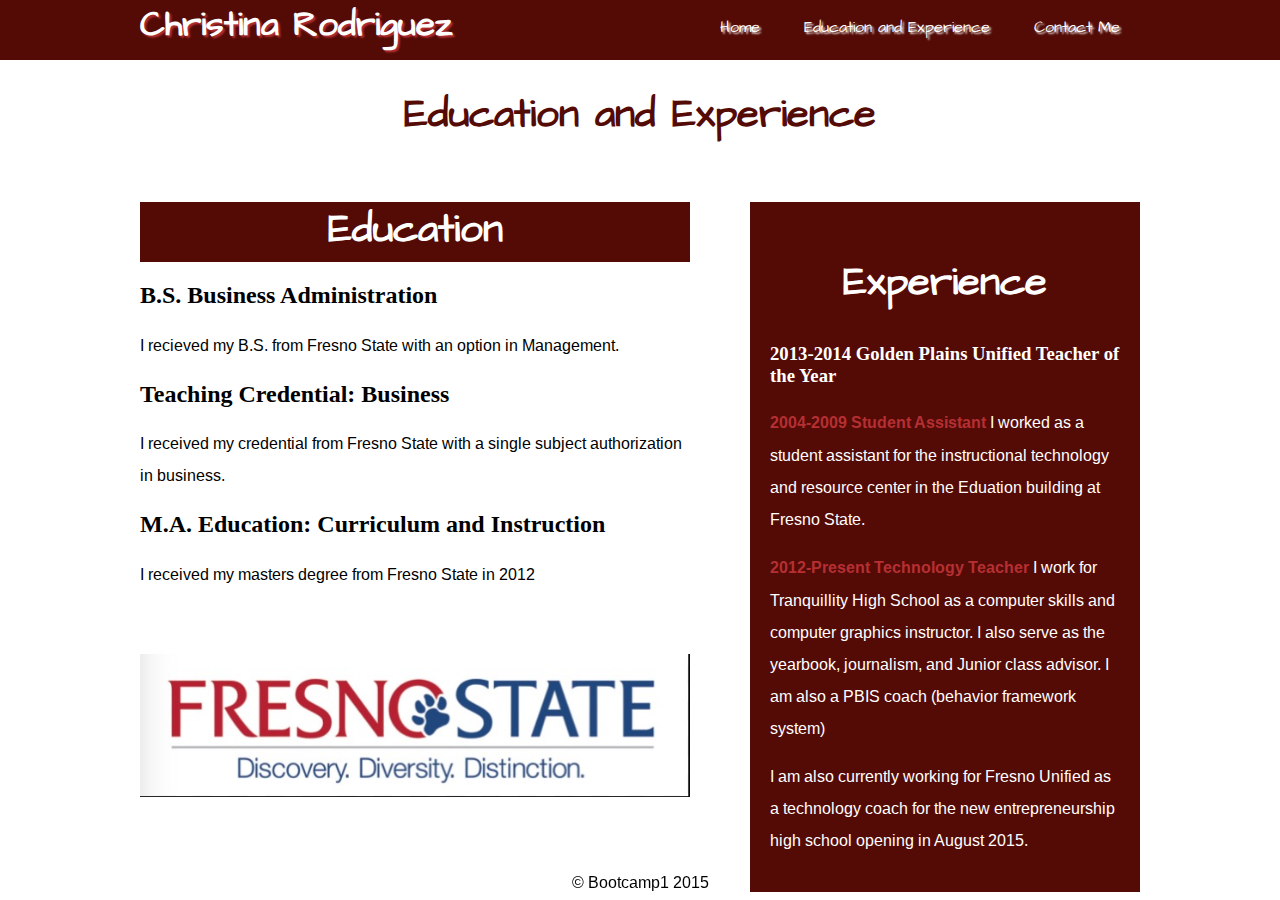
<file: articles.html>
<!DOCTYPE html>
<html lang="en">
<head>
    <meta charset="UTF-8">
    <title>Christina Rodriguez</title>
    <link rel="stylesheet" href="css/style.css">
    <link href='http://fonts.googleapis.com/css?family=Architects+Daughter' rel='stylesheet' type='text/css'>
    <link href='http://fonts.googleapis.com/css?family=Arimo' rel='stylesheet' type='text/css'>
</head>
<body>

    <header>
        <div class="container">
            <div class="logo">
                <a href="index.html">Christina Rodriguez</a>
            </div>

            <nav>
                <ul>
                    <li><a href="index.html">Home</a></li>
                    <li><a href="articles.html">Education and Experience</a></li>
                    <li><a href="contact_us.html">Contact Me</a></li>
                </ul>
            </nav>
        </div>
    </header>

    <div class="container">

        <h1>Education and Experience</h1>
        <article>
            <header> 
                <h2>Education</h2>
            </header>
            <h2> B.S. Business Administration</h2>
            <p>I recieved my B.S. from Fresno State with an option in Management. </p>
            <h2>Teaching Credential: Business</h2>
            <p>I received my credential from Fresno State with a single subject authorization in business.</p>
            <h2> M.A. Education: Curriculum and Instruction</h2>
            <p> I received my masters degree from Fresno State in 2012</p>

            <img src="images/fresnostate.jpg">
        
        </article>

        <aside>
            <h2>Experience</h2>
            <h3> 2013-2014 Golden Plains Unified Teacher of the Year</h3>
            <p><span>2004-2009 Student Assistant </span>I worked as a student assistant for the instructional technology and resource center in the Eduation building at Fresno State.</p>
            <p><span>2012-Present Technology Teacher </span> I work for Tranquillity High School as a computer skills and computer graphics instructor. I also serve as the yearbook, journalism, and Junior class advisor. I am also a PBIS coach (behavior framework system) </p>
            <p> I am also currently working for Fresno Unified as a technology coach for the new entrepreneurship high school opening in August 2015.</p>
        </aside>

    </div>

    <footer>
        <div class="container">
            <p>&copy; Bootcamp1 2015</p>
        </div>
    </footer>

</body>
</html>
</file>
<file: css/style.css>
body{
    margin: 0;
}
h1{
    font-family: 'Architects Daughter', cursive;
    font-size: 40px;
    text-align: center;
    color: #540b05
;
}
p{
    font-family: 'Arimo', sans-serif;
    line-height: 2;
}
span{
    color: white;
;
}
.container{
    width: 1000px;
    margin: 0 auto;

}

.container-main{
    width: 500px;
    float: right;
}
/*====== Header ======*/
/*====================*/
header{
    position: relative;
    top: 0;
    left: 0;
    right: 0;
    height: 50px;
    background-color: #540b05 
;
    border-bottom: 10px solid #540b05
;
}
.logo{
    float: left;
    display: inline-block;
}
.logo a{
    font-family: 'Architects Daughter', cursive;
    font-size: 35px;
    font-weight: 700;
    text-decoration: none;
    text-shadow: 2px 2px 2px #b62f33;
    color: white;
}
nav{
    float: right;
}
nav ul{
    padding-left: 0px;
}
nav ul li{
    display: inline-block;
    padding: 0px 20px;
}
nav ul li a{
    font-family: 'Architects Daughter', cursive;
    text-decoration: none;
    color: white;
    text-shadow: 2px 2px 2px white;
}
nav ul li a:hover{
    color: black;
    text-shadow: 2px 2px 2px white;
}
/*====== index.html ======*/
/*========================*/

main{
    margin-bottom: 40px;
}

main img{

    height: 350px;
    width: 350px; 
    display: inline-block;
}

.slider{
  margin:117px 0px 0px 0px;
  width:350px;
  height:350px;
  overflow:hidden;
  border:10px solid;
  border-top-color:#856036;
  border-left-color:#5d4426;
  border-bottom-color:#856036;
  border-right-color:#5d4426;
  position:relative;
  display:inline-block;

}
.photo{
  position: fixed;
  animation:round 8s infinite;
  opacity:0;
  
}
@keyframes round{   
  25%{opacity:1;}
  40%{opacity:0;}
} 


img:nth-child(2){animation-delay:0s;}
img:nth-child(1){animation-delay:4s;}

/*====== articles.html ======*/
/*===========================*/
article, section {
    width: 550px;
    margin-bottom: 40px;
    position: relative;
    float: left;
}
article img{    
width: 550px;
margin-top: 48px;
}
article ul{
    font-family: 'Architects Daughter', cursive;
}
aside{
    width: 350px;
    float: right;
    background-color: #540b05;
    padding: 20px;
    position: relative;
    top: 33px;
    color: white;
    margin-bottom: 40px;
}

aside span {
    color: #b62f33;
    font-weight: 700;

}
header h2, aside h2{
    font-family: 'Architects Daughter', cursive;
    font-size: 40px;
    text-align: center;
    color: white;
}
/*====== contact.html ======*/
/*==========================*/






/*====== Footer ======*/
/*====================*/
footer{
    position: fixed;
    bottom: 0;
    left: 0;
    right: 0;
    height: 50px;
   
    clear: both;
}
footer p{
    text-align: center;
    color: black;
}
</file>
